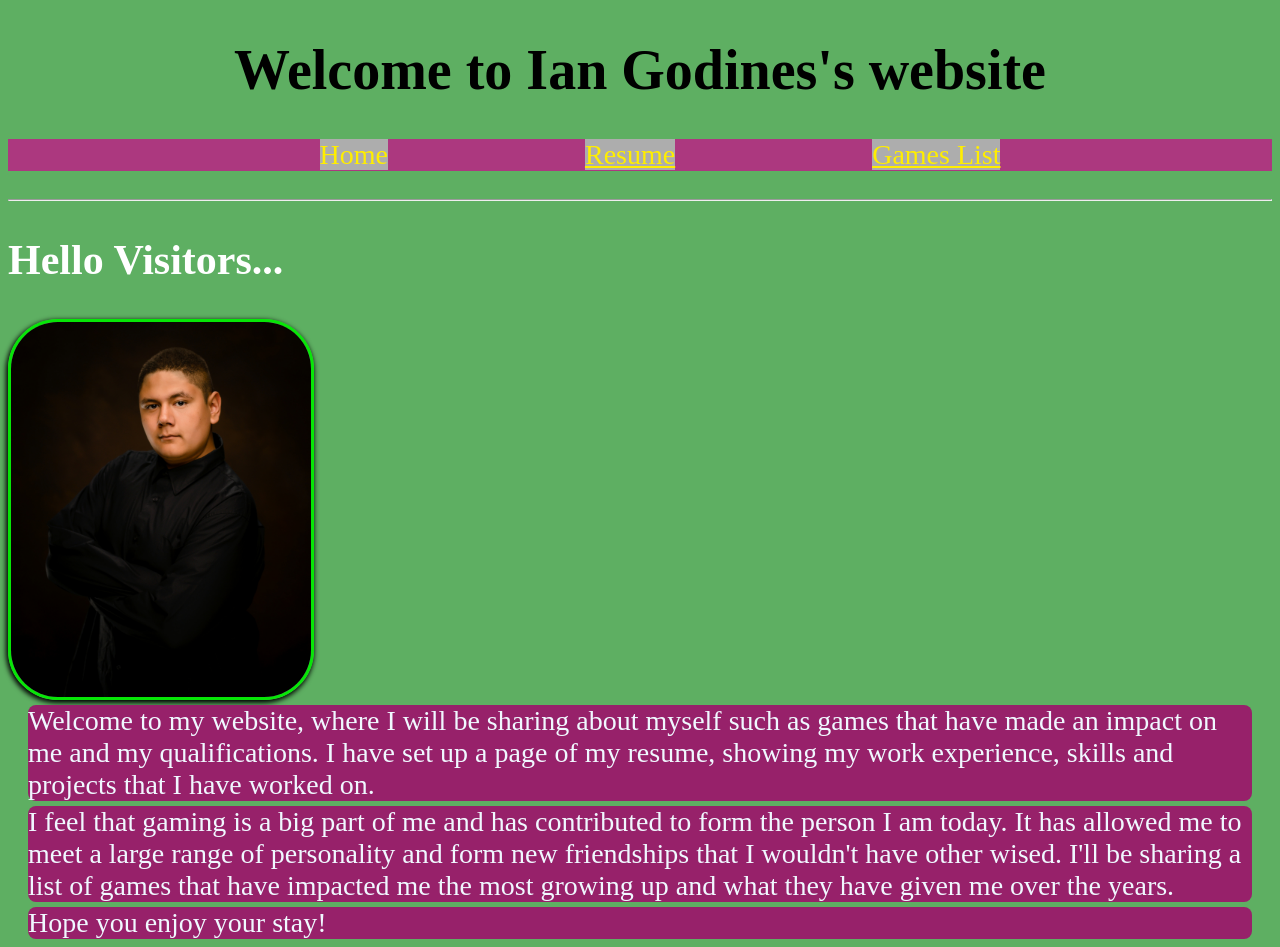
<file: index.html>
<!DOCTYPE html>
<html lang="en-US">
<head>
  <title>Ian Godines Website</title>
  <link rel="stylesheet" href="style.css" type="text/css">
</head>
<body>
  <h1>Welcome to Ian Godines's website</h1>
  <ul id="header-nav">
      <li> <a>Home</a></li>
      <li> <a href="resume.html">Resume</a></li>
      <li> <a href="games.html">Games List</a></li>
    </ul>
  <hr>
  <h2>Hello Visitors...</h2>
  <img src="ian.jpg" alt="self-portrait" id="self">
  <p>Welcome to my website, where I will be sharing about myself such as games that have made an impact on me and my qualifications. I have set up a page of my resume, showing my work experience, skills and projects that I have worked on. </p>
  <p>I feel that gaming is a big part of me and has contributed to form the person I am today. It has allowed me to meet a large range of personality and form new friendships that I wouldn't have other wised. I'll be sharing a list of games that have impacted me the most growing up and what they have given me over the years.</p>
  <p>Hope you enjoy your stay!</p>
</body>
</html>
</file>
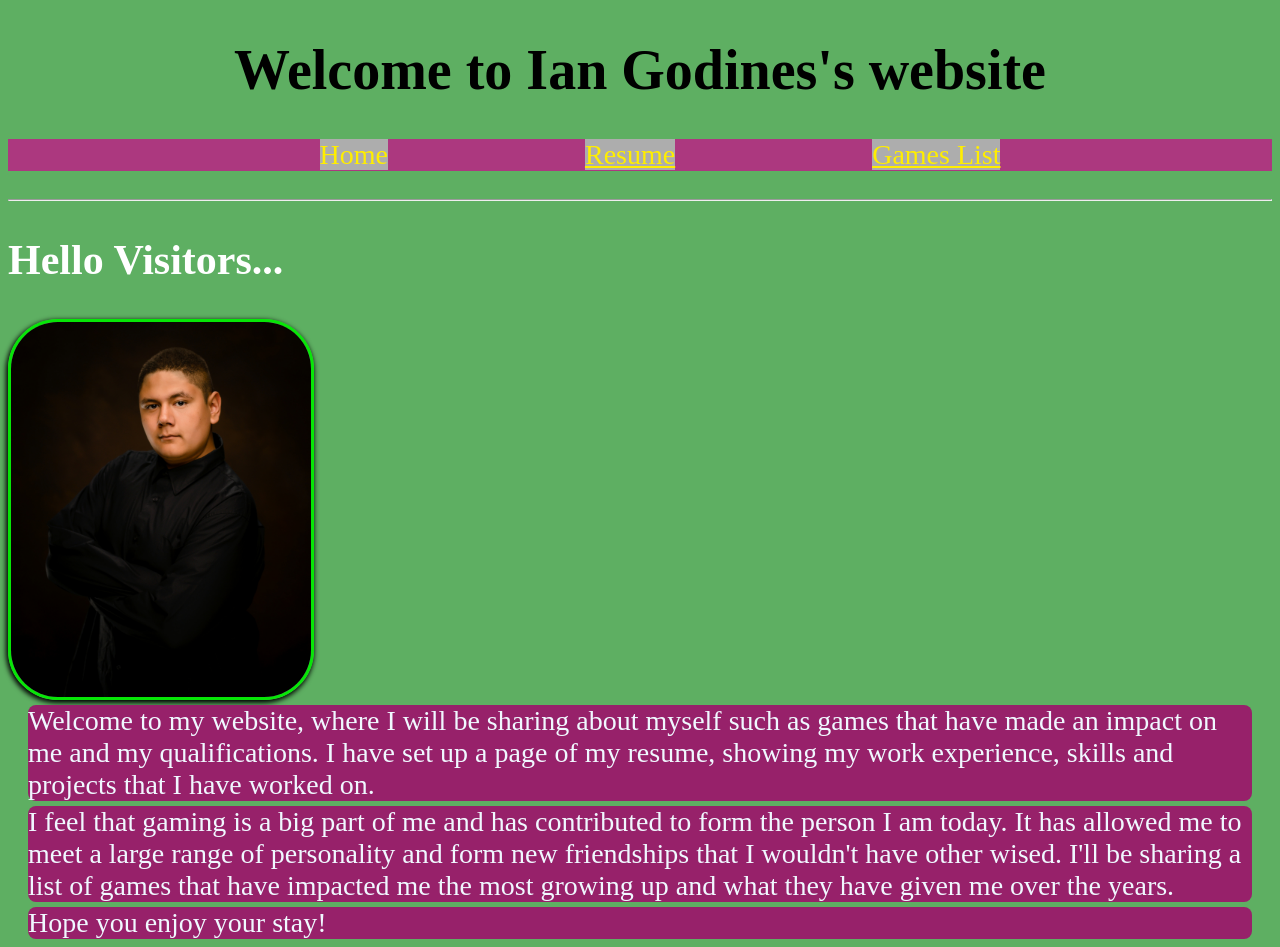
<file: home.html>
<!DOCTYPE html>
<html lang="en-US">
<head>
  <title>Ian Godines Website</title>
  <link rel="stylesheet" href="style.css" type="text/css">
</head>
<body>
  <h1>Welcome to Ian Godines's website</h1>
  <ul id="header-nav">
      <li> <a>Home</a></li>
      <li> <a href="resume.html">Resume</a></li>
      <li> <a href="games.html">Games List</a></li>
    </ul>
  <hr>
  <h2>Hello Visitors...</h2>
  <img src="ian.jpg" alt="self-portrait" id="self">
  <p>Welcome to my website, where I will be sharing about myself such as games that have made an impact on me and my qualifications. I have set up a page of my resume, showing my work experience, skills and projects that I have worked on. </p>
  <p>I feel that gaming is a big part of me and has contributed to form the person I am today. It has allowed me to meet a large range of personality and form new friendships that I wouldn't have other wised. I'll be sharing a list of games that have impacted me the most growing up and what they have given me over the years.</p>
  <p>Hope you enjoy your stay!</p>
</body>
</html>
</file>
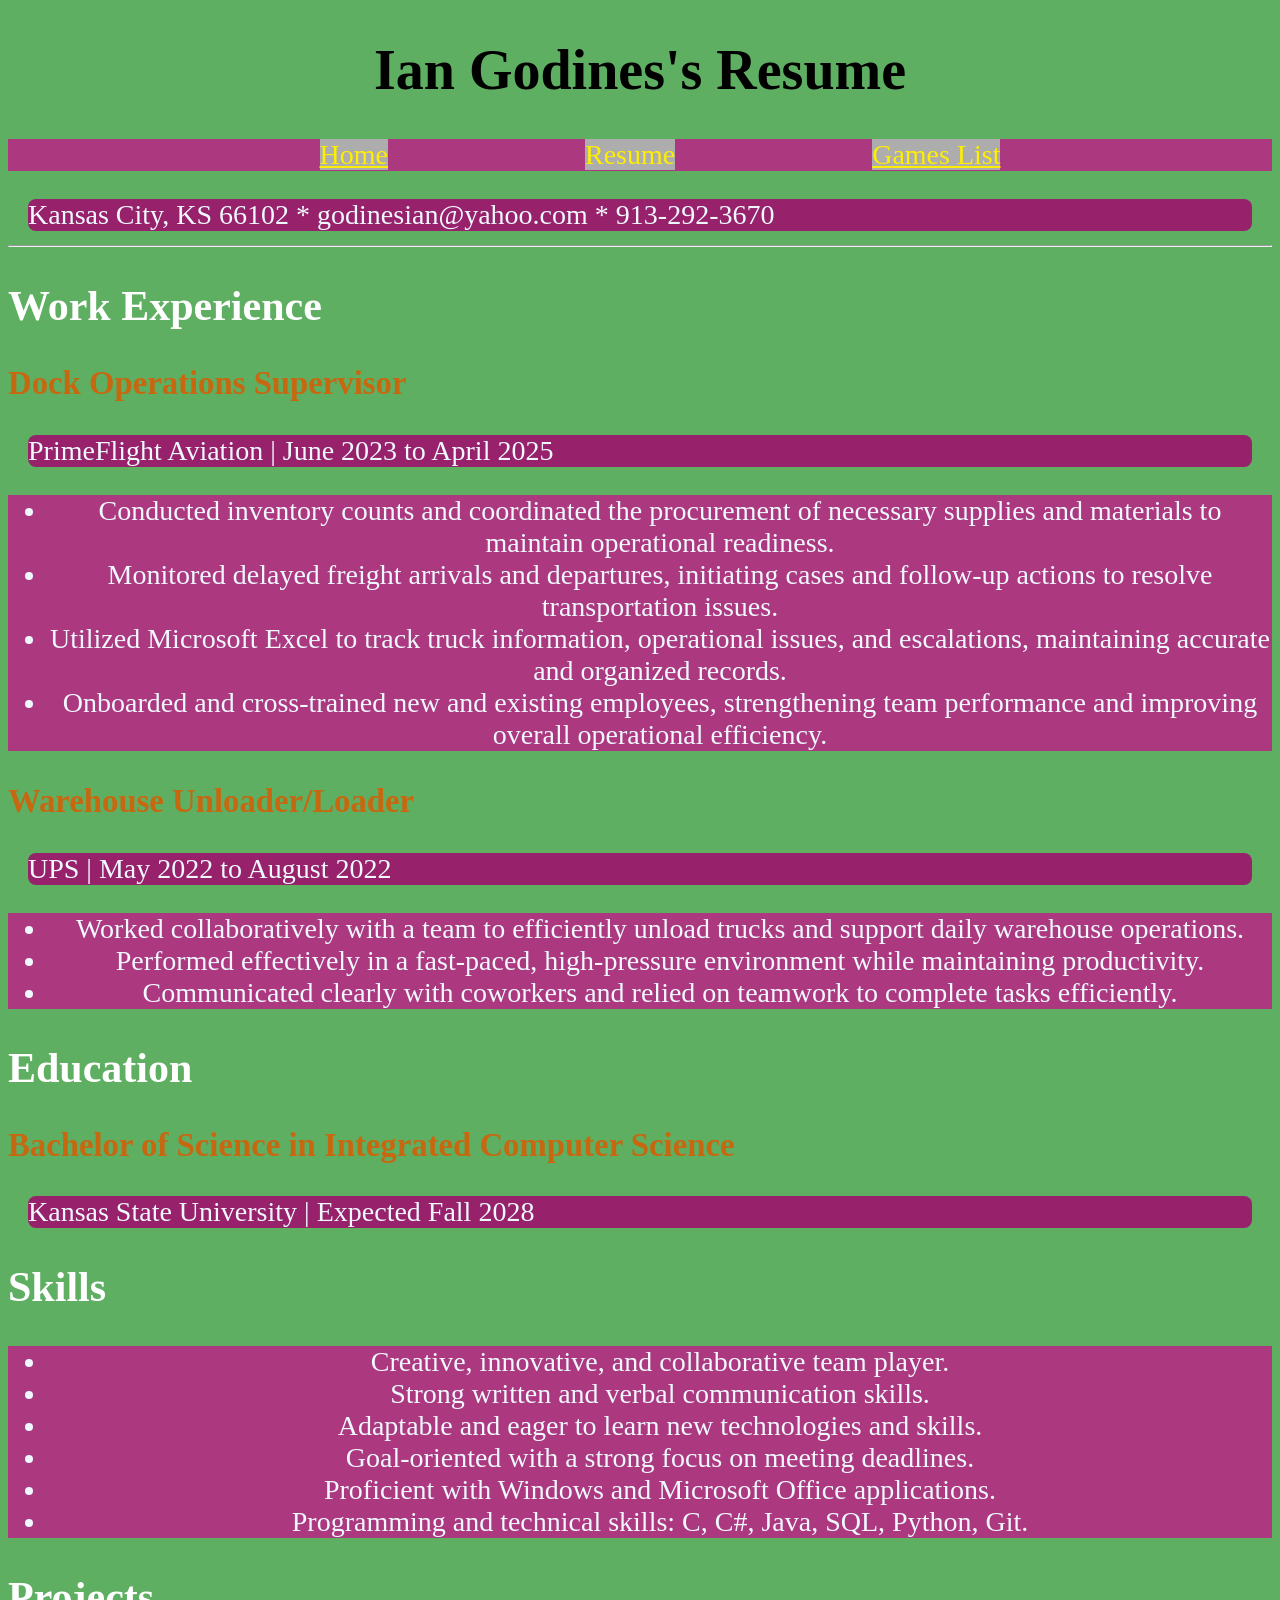
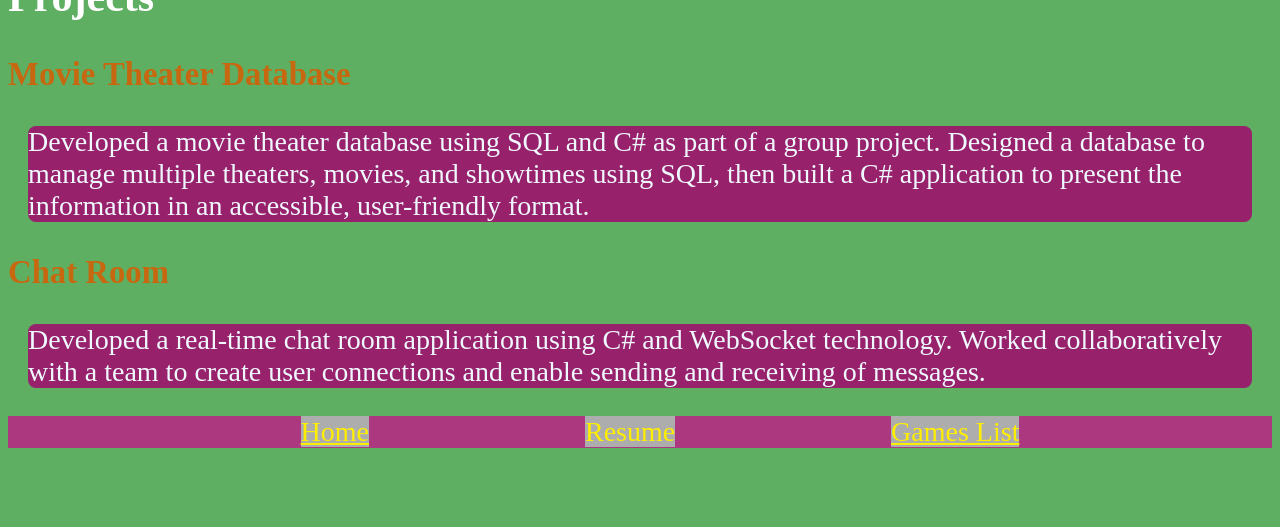
<file: resume.html>
<!DOCTYPE html>
<html lang="en-US">

<head>
    <title>Ian Godines Resume</title>
    <link rel="stylesheet" href="style.css" type="text/css">
</head>

<body>
    <h1>Ian Godines's Resume</h1>
    <ul id="header-nav">
      <li> <a href="index.html">Home</a></li>
      <li> <a>Resume</a></li>
      <li> <a href="games.html">Games List</a></li>
    </ul>
    <p>Kansas City, KS 66102 * godinesian@yahoo.com * 913-292-3670<p>
    <hr>
    <h2>Work Experience</h2>
      <h3>Dock Operations Supervisor</h3>
        <p>PrimeFlight Aviation | June 2023 to April 2025</p>
        <ul>
          <li>Conducted inventory counts and coordinated the procurement of necessary supplies and materials to maintain operational readiness.</li>
          <li>Monitored delayed freight arrivals and departures, initiating cases and follow-up actions to resolve transportation issues.</li>
          <li>Utilized Microsoft Excel to track truck information, operational issues, and escalations, maintaining accurate and organized records.</li>
          <li>Onboarded and cross-trained new and existing employees, strengthening team performance and improving overall operational efficiency.</li>
        </ul>
      <h3>Warehouse Unloader/Loader</h3>
        <p>UPS | May 2022 to August 2022</p>
        <ul>
          <li>Worked collaboratively with a team to efficiently unload trucks and support daily warehouse operations.</li>
          <li>Performed effectively in a fast-paced, high-pressure environment while maintaining productivity.</li>
          <li>Communicated clearly with coworkers and relied on teamwork to complete tasks efficiently.</li>
        </ul>
    <h2>Education</h2>
        <h3>Bachelor of Science in Integrated Computer Science</h3>
          <p>Kansas State University | Expected Fall 2028</p>
    <h2>Skills</h2>
        <ul>
          <li>Creative, innovative, and collaborative team player.</li>
          <li>Strong written and verbal communication skills.</li>
          <li>Adaptable and eager to learn new technologies and skills.</li>
          <li>Goal-oriented with a strong focus on meeting deadlines.</li>
          <li>Proficient with Windows and Microsoft Office applications.</li>
          <li>Programming and technical skills: C, C#, Java, SQL, Python, Git.</li>
        </ul>
    <h2>Projects</h2>
        <h3>Movie Theater Database</h3>
          <p>Developed a movie theater database using SQL and C# as part of a group project. Designed a database to manage multiple theaters, movies, and showtimes using SQL, then built a C# application to present the information in an accessible, user-friendly format.</p>
        <h3>Chat Room</h3>
          <p>Developed a real-time chat room application using C# and WebSocket technology. Worked collaboratively with a team to create user connections and enable sending and receiving of messages.</p>
  <ul id="footer-nav">
      <li> <a href="index.html">Home</a></li>
      <li> <a>Resume</a></li>
      <li> <a href="games.html">Games List</a></li>
    </ul>
</body>
</html>
</file>
<file: style.css>
h1 {
  text-align: center;
}

h2 {
  color: rgb(255, 255, 255);
}

h3{
  color: rgb(199, 104, 16);
}

body{
  background-color: rgb(94, 175, 98);
  font-family: 'Times New Roman', Times, serif;
  font-size: 175%;
}

p{
  color: aliceblue;
  background-color: rgb(151, 33, 106);
  border-radius: 8px;
  box-sizing:border-box;
  margin: 5px 20px;
}

.cite{
  font-style: italic;
  background-color: transparent;
  margin: -.5em;
}
a{
  color: rgb(255, 238, 0);
  background-color: rgb(173, 173, 173);
}
ul {
  color: aliceblue;
  background-color: rgb(172, 56, 127);
  text-align: center;
}
img{
  width: 300px;
  display: block;
}

#self{
  width: 300px;
  border: 3px solid rgb(7, 230, 7);
  box-shadow: -1px 2px 5px 1px black;
  border-radius: 50px;
}

fieldset{
  background-color: rgb(255, 255, 255);
  margin: 15px;
  padding: 15px;
}

fieldset label{
  display: block;
  padding: 10px;
}

legend{
  font-weight: bold;
}

#header-nav li{
  padding: 95px;
  display: inline;
  flex-wrap: wrap;
}

#footer-nav li{
  margin: 2%;
  padding: 80px;
  display: inline;
  clear: left;
}

@media(min-width: 1950px) {
  body{
    background-color: rgb(179, 125, 27);
    font-size: 150%;
  }
}

@media(max-width: 600px) {
  body{
    background-color: rgb(0, 60, 255);
    font-size: 125%;
    flex-direction: column;
  }
  #footer-nav, #header-nav {
  flex-direction: column;
}
}

@media(max-width: 400px){
  body{
    background-color: rgb(116, 29, 29);
    font-size: 95%;
    flex-direction: column;
  }

  img{
  width: 200px;
  display: flex;
}

  #footer-nav, #header-nav {
  flex-direction: column;
}
}
</file>
